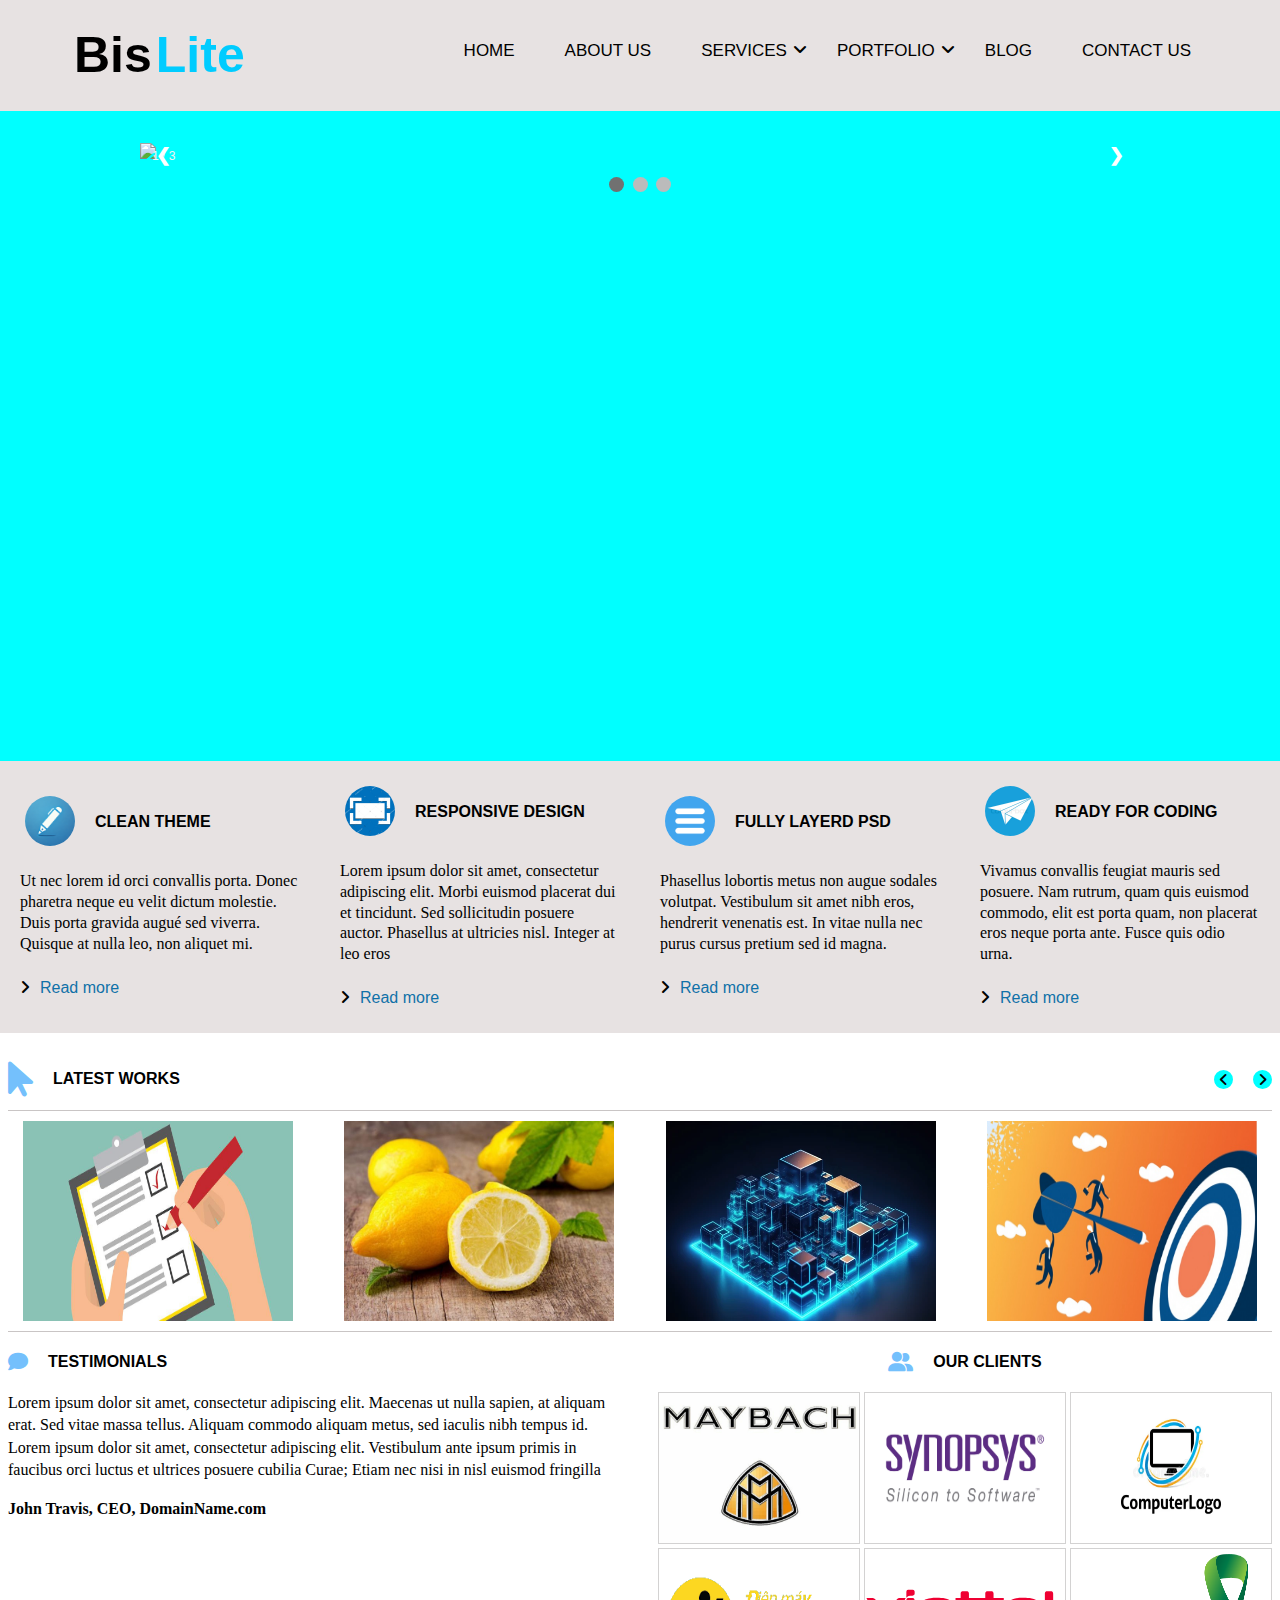
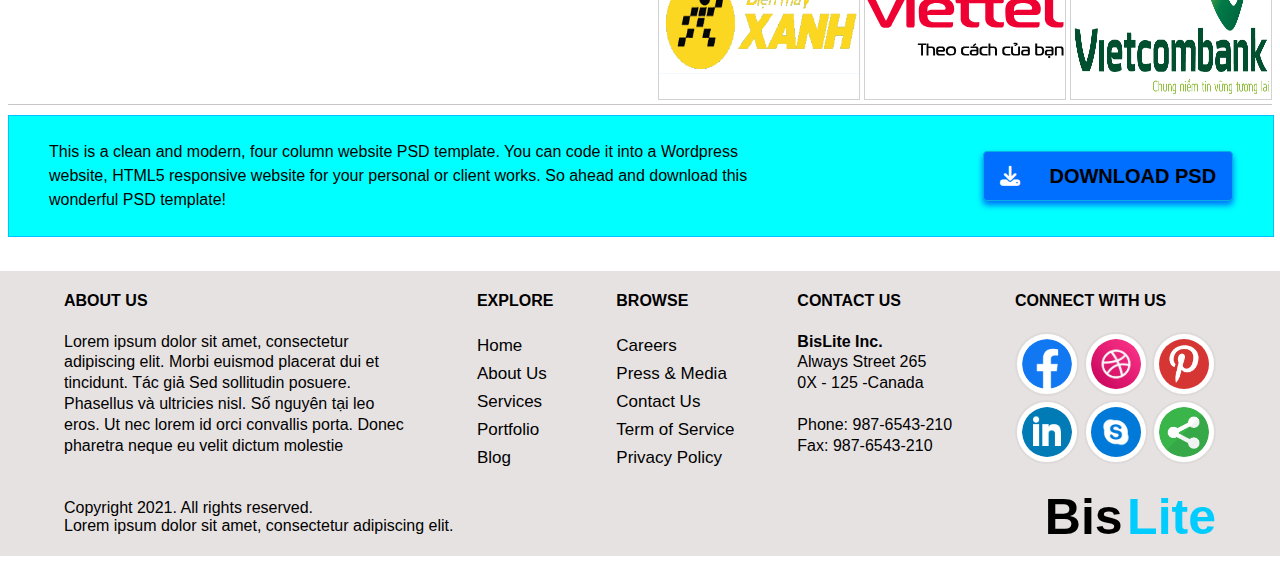
<file: index.html>
<!DOCTYPE html>
<html>
    <head>
        <meta charset=utf-8>
        <title>BisLite - Trang chủ</title>
        <meta name="viewport" content="width=device-width, initial-scale=1.0">
        <link rel="stylesheet" href="./css/header.css">
        <link rel="stylesheet" href="https://cdnjs.cloudflare.com/ajax/libs/font-awesome/6.6.0/css/all.min.css">
        <style>
            body{
                margin: 0;
                padding: 0;
            }
            iframe {
                display: block; /* Bỏ khoảng cách inline */
                width: 100%;
                height: 500px; /* Chiều cao tùy ý */
                border: none;
                margin: 0;
                padding: 0;
            }
        </style>
    </head>
    <body>
        <div class="header">
            <nav class="container">
                        <h4 class="name">
                            <a href="" style="text-decoration: none;">
                                <span class="header_bis">Bis</span>
                                <span class="header_lite">Lite</span>
                            </a>
                        </h4>
                        <ul class="main_menu">
                            <li class="">
                                <a href="">HOME</a>
                            </li>
                            <li class="">
                                <a href="">ABOUT US</a>
                            </li>
                            <li class="">
                                    <a href="">
                                        SERVICES
                                    </a>
                                <ul class="menu-items">
                                    <li><a href="">Web Design</a></li>
                                    <li><a href="">Wordpress Design</a></li>
                                    <li><a href="">Mobile App Development</a></li>
                                    <li><a href="">Internet Marketing</a></li>
                                    <li><a href="">Social Media Management</a></li>
                                </ul>
                            </li>
                            <li class="">
                                <a href="">PORTFOLIO</a>
                                <ul class="menu-items">
                                    <li><a href="">Web Design</a></li>
                                    <li><a href="">Wordpress Design</a></li>
                                    <li><a href="">Mobile App Development</a></li>
                                    <li><a href="">Internet Marketing</a></li>
                                    <li><a href="">Social Media Management</a></li>
                                </ul>
                            </li>
                            <li class="">
                                <a href="">BLOG</a>
                            </li>
                            <li class="">
                                <a href="">CONTACT US</a>
                            </li>
                        </ul>
            </nav>
        </div>        
        <iframe src="./slide/slide.html" style="width: 100%; height: 650px; border: none;" frameborder="0"></iframe>
        <iframe src="./components/information_web.html" style="width: 100%; height: 280px; border: none;" frameborder="0"></iframe>
        <iframe src="./components/home.html" style="width: 100%; height: 830px; border: none;" frameborder="0"></iframe>
        <iframe src="./components/footer.html" style="width: 100%; height: 290px; border: none;" frameborder="0"></iframe>
        <script src="https://code.jquery.com/jquery-3.7.1.js"></script>
        <script>
            $(document).ready(function(){
                $('.menu-items').parent('li').addClass('has-child');
            });
        </script>
    </body>
</html>
</file>
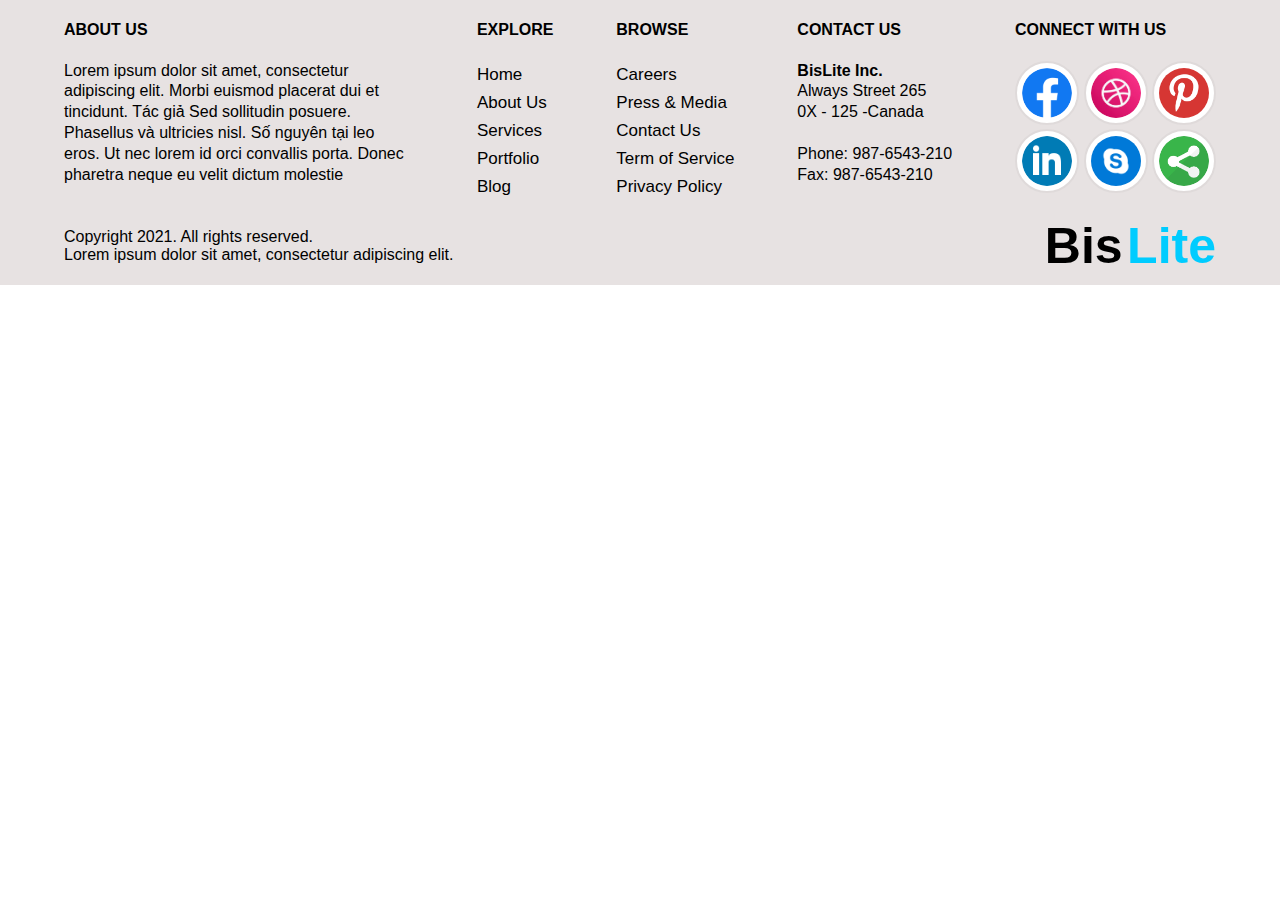
<file: components/footer.html>
<!DOCTYPE html>
<html>
    <head>
        <meta charset=utf-8>
        <meta name="viewport" content="width=device-width, initial-scale=1.0">
        <link rel="stylesheet" href="../css/footer.css">
    </head>
    <body>
        <div class="footer">
            <nav class="container">
                <div class="footer_content" style="width: 350px;">
                    <h4>ABOUT US</h4>
                    <span>
                        Lorem ipsum dolor sit amet, consectetur adipiscing elit. 
                        Morbi euismod placerat dui et tincidunt. Tác giả Sed sollitudin posuere. 
                        Phasellus và ultricies nisl. Số nguyên tại leo eros. 
                        Ut nec lorem id orci convallis porta. 
                        Donec pharetra neque eu velit dictum molestie
                    </span>
                </div>
                <div class="footer_content">
                    <h4>EXPLORE</h4>
                    <ul class="content_item">
                        <li><a href="">Home</a></li>
                        <li><a href="">About Us</a></li>
                        <li><a href="">Services</a></li>
                        <li><a href="">Portfolio</a></li>
                        <li><a href="">Blog</a></li>
                    </ul>
                </div>
                <div class="footer_content">
                    <h4>BROWSE</h4>
                    <ul class="content_item">
                        <li><a href="">Careers</a></li>
                        <li><a href="">Press & Media</a></li>
                        <li><a href="">Contact Us</a></li>
                        <li><a href="">Term of Service</a></li>
                        <li><a href="">Privacy Policy</a></li>
                    </ul>
                </div>
                <div class="footer_content">
                    <h4>CONTACT US</h4>
                    <span>
                        <strong>BisLite Inc.</strong> <br>
                        Always Street 265 <br>
                        0X - 125 -Canada <br>
                        <br>
                        Phone: 987-6543-210 <br>
                        Fax: 987-6543-210 <br>
                    </span>
                </div>
                <div class="footer_content">
                    <h4>CONNECT WITH US</h4>
                    <div>
                            <img src="../images/facebook.png" alt="">
                            <img src="../images/dribble.jfif" alt="">
                            <img src="../images/pinterest.png" alt="">
                    </div>
                    <div>
                            <img src="../images/linkedln.png" alt="">
                            <img src="../images/skype.png" alt="">
                            <img src="../images/share.png" alt="">
                    </div>
                </div>
            </nav>
            <nav class="container_end">
                    <div class="end_content" >
                        <div class="messa">
                            Copyright 2021. All rights reserved. <br>
                            Lorem ipsum dolor sit amet, consectetur adipiscing elit.
                        </div>
                    </div>
                    <div class="end_content" >
                        <strong class="name">
                            <span class="header_bis">Bis</span>
                            <span class="header_lite">Lite</span>
                        </strong>
                    </div>
            </nav>
        </div>
    </body>
</html>
</file>
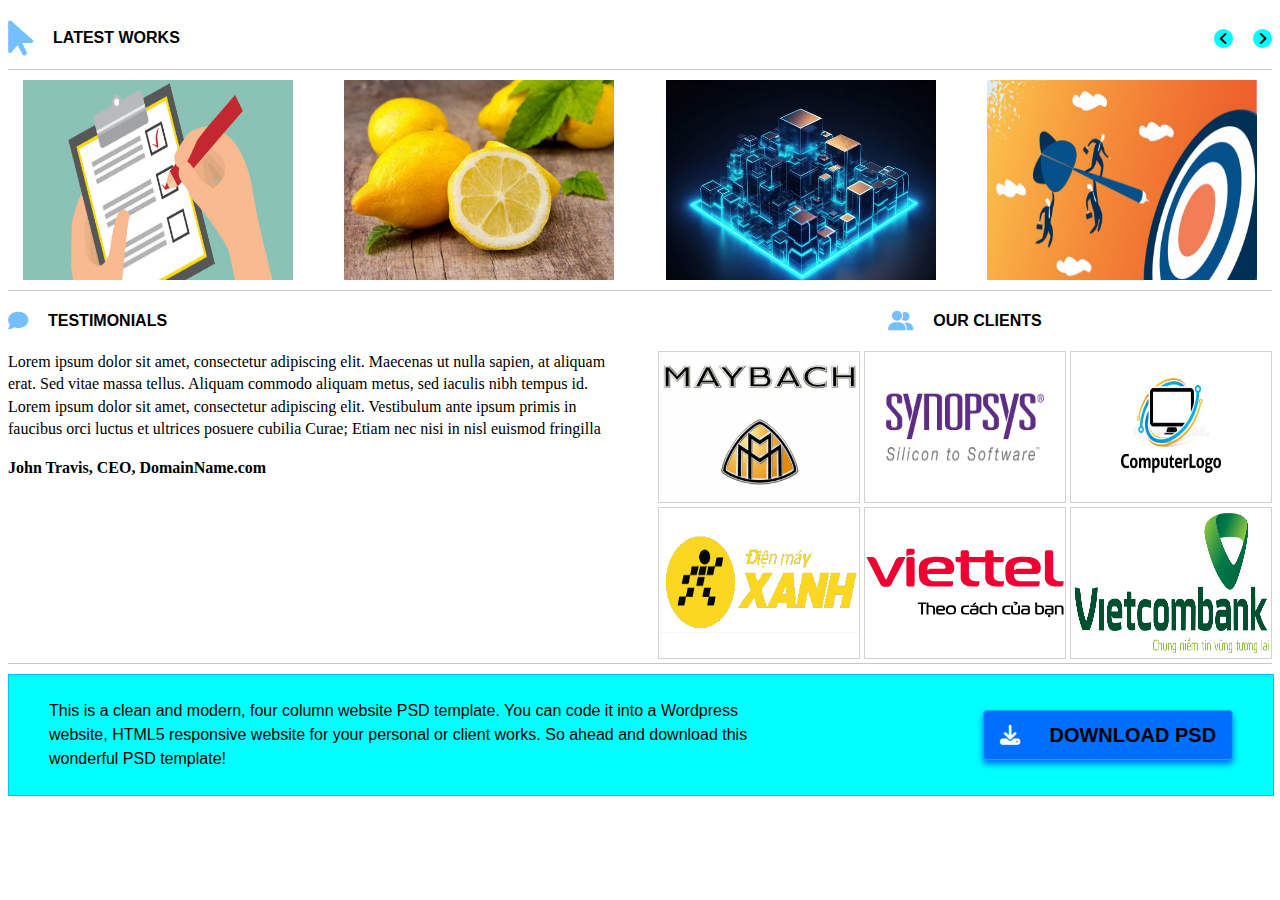
<file: components/home.html>
<!DOCTYPE html>
<html>
    <head>
        <meta charset=utf-8>
        <meta name="viewport" content="width=device-width, initial-scale=1.0">
        <link rel="stylesheet" href="../css/home.css">
        <link rel="stylesheet" href="https://cdnjs.cloudflare.com/ajax/libs/font-awesome/6.6.0/css/all.min.css">
    </head>
    <body>
        <div class="home">
            <nav class="container">
                <div class="container-item">
                    <i class="fa-solid fa-arrow-pointer" style="color: #74C0FC; font-size: 40px;"></i>
                    <h4>LATEST WORKS</h4>
                </div>
                <div class="container-item">
                    <div class="btn-left btn">
                        <i class="fa-solid fa-angle-left"></i>
                    </div>
                    <div class="btn-right btn">
                        <i class="fa-solid fa-angle-right"></i>
                    </div>
                </div>
            </nav>

            <!-- image -->
            <nav class="container_image">
                <img src="../images/finish.webp" alt="">
                <img src="../images/lemon.jpeg" alt="">
                <img src="../images/lego.jpg!w700wp" alt="">
                <img src="../images/target.jpg" alt="">
            </nav>

            <!-- information -->
            <nav class="container-information">
                <div class="infor_introduction">
                    <div class="infor_introduction_name">
                        <i class="fa-solid fa-comment" style="color: #74C0FC;"></i>                        
                        <h4>TESTIMONIALS</h4>
                    </div>
                    <span>
                        Lorem ipsum dolor sit amet, consectetur adipiscing elit. 
                        Maecenas ut nulla sapien, at aliquam erat. 
                        Sed vitae massa tellus. 
                        Aliquam commodo aliquam metus, sed iaculis nibh tempus id. 
                        Lorem ipsum dolor sit amet, consectetur adipiscing elit. 
                        Vestibulum ante ipsum primis in faucibus orci luctus et ultrices posuere cubilia Curae; Etiam nec nisi in nisl euismod fringilla
                    </span>
                    <br>
                    <br>
                    <strong>
                        John Travis, CEO, DomainName.com
                    </strong>
                </div>
                <div class="infor_company">
                    <div class="infor_company_name">
                        <i class="fa-solid fa-user-group" style="color: #74C0FC;"></i>
                        <h4>OUR CLIENTS</h4>
                    </div>
                    <div class="">
                        <img src="../images/company-1.jpg" alt="">
                        <img src="../images/company-2.png" alt="">
                        <img src="../images/company-3.webp" alt="">
                    </div>
                    <div class="">
                        <img src="../images/company-4.png" alt="">
                        <img src="../images/company-5.svg" alt="">
                        <img src="../images/company-6.webp" alt="">
                    </div>
                </div>
            </nav>
            <nav class="container_download">
                <div class="download_content content">
                    <span>
                        This is a clean and modern, four column website PSD template. 
                        You can code it into a Wordpress website, HTML5 responsive website for your personal or client works. 
                        So ahead and download this wonderful PSD template!
                    </span>
                </div>
                <div class="download_content">
                    <button>
                        <i class="fa-solid fa-download"></i>
                        <strong>
                            DOWNLOAD PSD
                        </strong>
                    </button>
                </div>
            </nav>
        </div>
    </body>
</html>
</file>
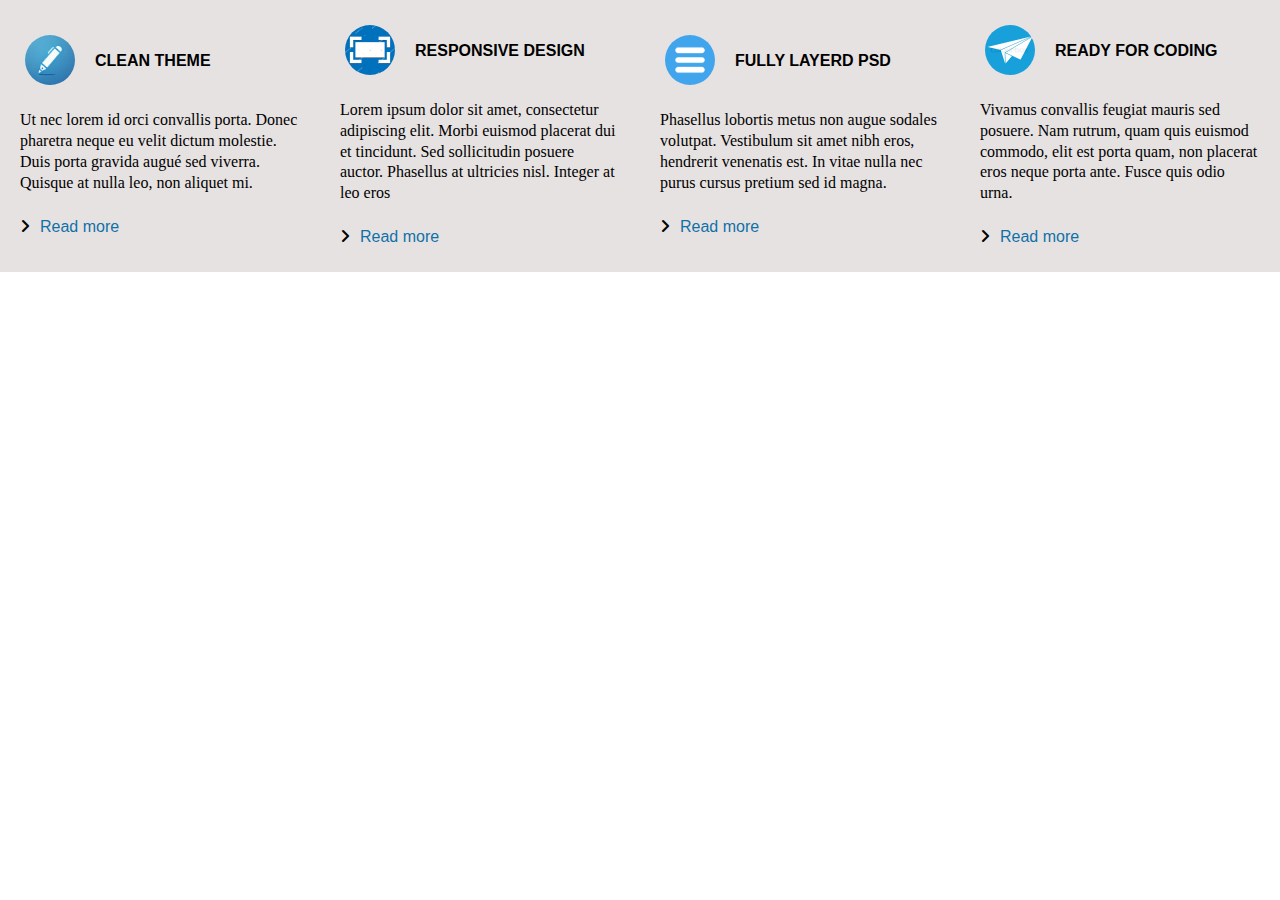
<file: components/information_web.html>
<!DOCTYPE html>
<html>
    <head>
        <meta charset=utf-8>
        <meta name="viewport" content="width=device-width, initial-scale=1.0">
        <link rel="stylesheet" href="../css/information_web.css">
        <link rel="stylesheet" href="https://cdnjs.cloudflare.com/ajax/libs/font-awesome/6.6.0/css/all.min.css">
    </head>
    <body>
        <div class="information_web">
            <nav class="container_item">
                <div class="item_content">
                    <div class="inline">
                        <img src="../images/pen.webp" alt=""><h4>CLEAN THEME</h4>
                    </div>
                    <span>
                        Ut nec lorem id orci convallis porta. 
                        Donec pharetra neque eu velit dictum molestie. 
                        Duis porta gravida augué sed viverra. 
                        Quisque at nulla leo, non aliquet mi.
                    </span>
                    <div class="inline_i">
                        <i class="fa-solid fa-angle-right"></i><a href="">Read more</a>
                    </div>
                </div>
                <div class="item_content">
                    <div class="inline">
                        <img src="../images/screen.JPG" alt=""><h4>RESPONSIVE DESIGN</h4>
                    </div>
                    <span>
                        Lorem ipsum dolor sit amet, consectetur adipiscing elit. 
                        Morbi euismod placerat dui et tincidunt. 
                        Sed sollicitudin posuere auctor. 
                        Phasellus at ultricies nisl. 
                        Integer at leo eros
                    </span>
                    <div class="inline_i">
                        <i class="fa-solid fa-angle-right"></i> <a href="">Read more</a>
                    </div>
                </div>
                <div class="item_content">
                    <div class="inline">
                        <img src="../images/menu icon.png" alt=""><h4>FULLY LAYERD PSD</h4>
                    </div>
                    <span>
                        Phasellus lobortis metus non augue sodales volutpat. 
                        Vestibulum sit amet nibh eros, hendrerit venenatis est. 
                        In vitae nulla nec purus cursus pretium sed id magna.
                    </span>
                    <div class="inline_i">
                        <i class="fa-solid fa-angle-right"></i><a href="">Read more</a>
                    </div>
                </div>
                <div class="item_content">
                    <div class="inline">
                        <img src="../images/paper_plane.webp" alt=""><h4>READY FOR CODING</h4>
                    </div>
                    <span>
                        Vivamus convallis feugiat mauris sed posuere. 
                        Nam rutrum, quam quis euismod commodo, elit est porta quam, non placerat eros neque porta ante. 
                        Fusce quis odio urna.
                    </span>
                    <div class="inline_i">
                        <i class="fa-solid fa-angle-right"></i><a href="">Read more</a>
                    </div>
                </div>
            </nav>
        </div>
    </body>
</html>
</file>
<file: css/header.css>
body{
    margin: 0;
    padding: 0;
}

.header{
    background-color: rgb(231, 226, 226);
}

nav{
    display: flex;
    justify-content: space-between;
    justify-items: center;
    width: 90%;
}
.container{
    max-width: 100%;
    margin: 0px auto;
}
.name{
    padding: 5px 10px;
    margin: center;
}

.name span{
    font-size: 50px;
    height: auto;
}

.name .header_bis{
    color: black;
    font-family: Arial, Helvetica, sans-serif;
    font-weight: bold;
}

.name .header_lite{
    color: rgb(0, 204, 255);
    font-family: sans-serif;
}

.main_menu{
    display: flex;
    list-style: none;
    margin: center;
    padding: 0;
}

.main_menu li{
    position: relative;
    padding: 5px 10px;
}

.main_menu li a{
    color: black;
    display: block;
    padding: 20px 15px;
    text-decoration: none;
    font-size: 17px;
    font-family: Arial, Helvetica, sans-serif;
}

.main_menu li:hover{
    background-color: white;
    height: 70%;
}

.main_menu ul.menu-items{
    position: absolute;
    background-color: white;
    padding: 15px 0px;
    font-size: 15px;
    list-style: none;
    width: 240px;
    border: 1px solid rgb(236, 232, 232);
    display: none;
    left: 0px;
}

.main_menu li:hover>ul.menu-items{
    display: block;
}

.main_menu ul.menu-items a{
    padding: 8px 15px;
    border-bottom: 1px solid rgb(112, 110, 110);
    left: 0;
    font-size: 15px;
}

.main_menu ul.menu-items li:hover a{
    border-bottom: 1px solid rgb(172, 167, 167);
}

.main_menu ul.menu-items li:last-child a{
    border-bottom: 3px solid rgb(0, 132, 255);
    padding-bottom: 20px;
}

.main_menu>li{
    position: relative;
}

.main_menu>li::before{
    content: "";
    height: 4px;
    width: 0px;
    background: rgb(0, 132, 255);
    position: absolute;
    left: 0px;
    top: 0px;
    transition: 0.3s cubic-bezier(0.075, 0.82, 0.165, 1);
}

.main_menu>li:hover::before{
    width: 100%;
    top: 0px;
}

.main_menu .menu-items li:hover>a{
    color: rgb(0, 132, 255);
    display: block;
}

.main_menu>li.has-child::after{
    font-family: "Font Awesome 5 Free";
    font-weight: 900;
    content: "\f107";
    color: black;
    position: absolute;
    top: 0px;
    right: 0px;
    padding: 25px 5px;
}

.main_menu .menu-items>li.has-child:hover::after{
    color: black;
}
</file>
<file: css/footer.css>
body{
    margin: 0;
}

.footer{
    background-color: rgb(231, 226, 226);
}

nav{
    display: flex;
    justify-content: space-around;
    justify-items: center;
}

.container{
    margin: 0px auto;
    width: 90%;
    justify-content: space-between;
    justify-items: center;
}

.footer_content{
    font-family: Arial, Helvetica, sans-serif;
}

.footer_content span{
    line-height: 1.3;
}

.content_item{
    list-style: none;
    padding: 0;
    
}

.content_item li{
    position: relative;
    padding: 1px 0px;
}

.content_item li a{
    color: black;
    display: block;
    padding: 3px 0px;
    text-decoration: none;
    font-size: 17px;
}

img{
    height: 50px;
    width: 50px;
    border-radius: 50%;
    padding: 5px 5px;
    display: inline-block;
    background-color: #ffffff;
    border: 2px solid rgb(223, 218, 218);
}

.container_end{
    margin: 0px auto;
    width: 90%;
    align-items: center;
    justify-items: center;
    justify-content: space-between;
}

.end_content{
    font-family: Arial, Helvetica, sans-serif;
    margin-bottom: 10px;
}

.name.messa{
    font-size: 15px;
    align-items: flex-start;
}

.name span{
    font-size: 50px;
    height: auto;
    align-items: flex-start;
}

.name .header_bis{
    color: black;
    font-family: Arial, Helvetica, sans-serif;
    font-weight: bold;
}

.name .header_lite{
    color: rgb(0, 204, 255);
    font-family: Arial, Helvetica, sans-serif;
}
</file>
<file: css/home.css>
.container{
    display: flex;
    justify-content: space-between;
    border-bottom: 1px solid rgb(201, 197, 197);
}

h4{
    font-family: Arial, Helvetica, sans-serif;
    margin-left: 20px;
}

.container-item{
    display: flex;
    align-items: center;
}

.container-item i{
    font-size: 15px;
}

.container-item .btn{
    color: black;
    width: 15px;
    height: 15px;
    align-items: center;
    justify-content: center;
    border-radius: 50%;
    background-color: aqua;
    align-items: center;
    border: 2px solid aqua;
    display: flex;
}

.btn-left{
    left: 0;
    margin-right: 20px;
}

.container_image{
    display: flex;
    justify-content: space-between;
    justify-items: center;
    border-bottom: 1px solid rgb(201, 197, 197);
}

.container_image img{
    width: 270px;
    height: 200px;
    margin: 10px 15px;
    left: 0;
}

.container-information{
    display: flex;
    justify-content: space-between;
    justify-items: center;
    border-bottom: 1px solid rgb(201, 197, 197);
}

.infor_introduction{
    width: 600px;
}

.infor_introduction span{
    line-height: 1.4;
    margin-bottom: 10x;
}

.infor_introduction_name{
    display: flex;
    align-items: center;
}

.infor_introduction_name i{
    font-size: 20px;
}

.infor_company{
    justify-content: space-around;
    justify-items: center;
}

.infor_company_name{
    display: flex;
    align-items: center;
}

.infor_company_name i{
    font-size: 20px;
}

.infor_company img{
    width: 200px;
    height: 150px;
    border: 1px solid rgb(211, 210, 210);
    display: inline-block;
    margin: 0;
    padding: 0;
}

.container_download{
    display: flex;
    border: 1px solid rgb(0, 195, 255);
    background-color: aqua;
    margin: 10px 0%;
    align-items: center;
    width: 100%;
    height: 120px;
    justify-content: space-between;
}

.download_content{
    margin: 10px 40px;
    align-items: center;
}

.content{
    width: 700px;
    line-height: 1.5;
}

.container_download span{
    font-family: Arial, Helvetica, sans-serif;
    width: 100%;
}

.container_download button{
    display: flex;
    align-items: center;
    justify-content: space-around;
    font-family: Arial, Helvetica, sans-serif;
    font-size: 20px;
    background-color: rgb(0, 110, 255);
    width: 250px;
    height: 50px;
    border-radius: 4px;
    border: 1px solid rgb(7, 175, 226);
    cursor: pointer;
    transition: transform 0.2s ease, box-shadow 0.2s ease; /* Hiệu ứng chuyển */
    box-shadow: 0px 4px 6px rgb(0, 110, 255); 
}

.container_download button:hover{
    transform: translateY(-4px); /* Nút di chuyển lên khi di chuột */
    box-shadow: 0px 8px 12px rgba(0, 0, 0, 0.3);
}

.container_download button:active{
    transform: translateY(0); /* Nút nhấn xuống */
    box-shadow: 0px 4px 6px rgba(0, 0, 0, 0.2)
}

.container_download button i{
    margin-right: 10px;
    color: white;
}
</file>
<file: css/information_web.css>
body{
    margin: 0;
}

.information_web{
    background-color: rgb(231, 226, 226);
}

nav{
    display: flex;
    justify-content: space-between;
    justify-items: center;
    background-color: rgb(231, 226, 226);
}

.container_item{
    width: 100%;
    align-items: center;
    margin: 0px auto;
}

.inline{
    display: flex;
    align-items: center;
    width: 280px;
}

.menu-icon {
    background-color: blue;
    padding: 10px;
    display: inline-block;
    border-radius: 50%; /* Makes the background circular */
  }

.inline i{
    left: 0;
}

img{
    height: 50px;
    width: 50px;
    border-radius: 50%;
    padding: 5px 5px;
    left: 0;
    margin-right: 15px;
    margin-bottom: 20px;
}

.item_content{
    margin: 20px 20px;
}

.item_content span{
    line-height: 1.3;
}

h4{
    font-family: Arial, Helvetica, sans-serif;
    right: 0;
    top: 50%;
    transform: translateY(-50%);
}

.inline_i{
    display: flex;
    font-family: Arial, Helvetica, sans-serif;
    bottom: 50%;
    transform: translateY(50%);
    padding-top: 10px;
    margin-bottom: 20px;
}
.inline_i a{
    text-decoration: none;
    color: rgb(16, 113, 168);
    margin-left: 10px;
}
</file>
